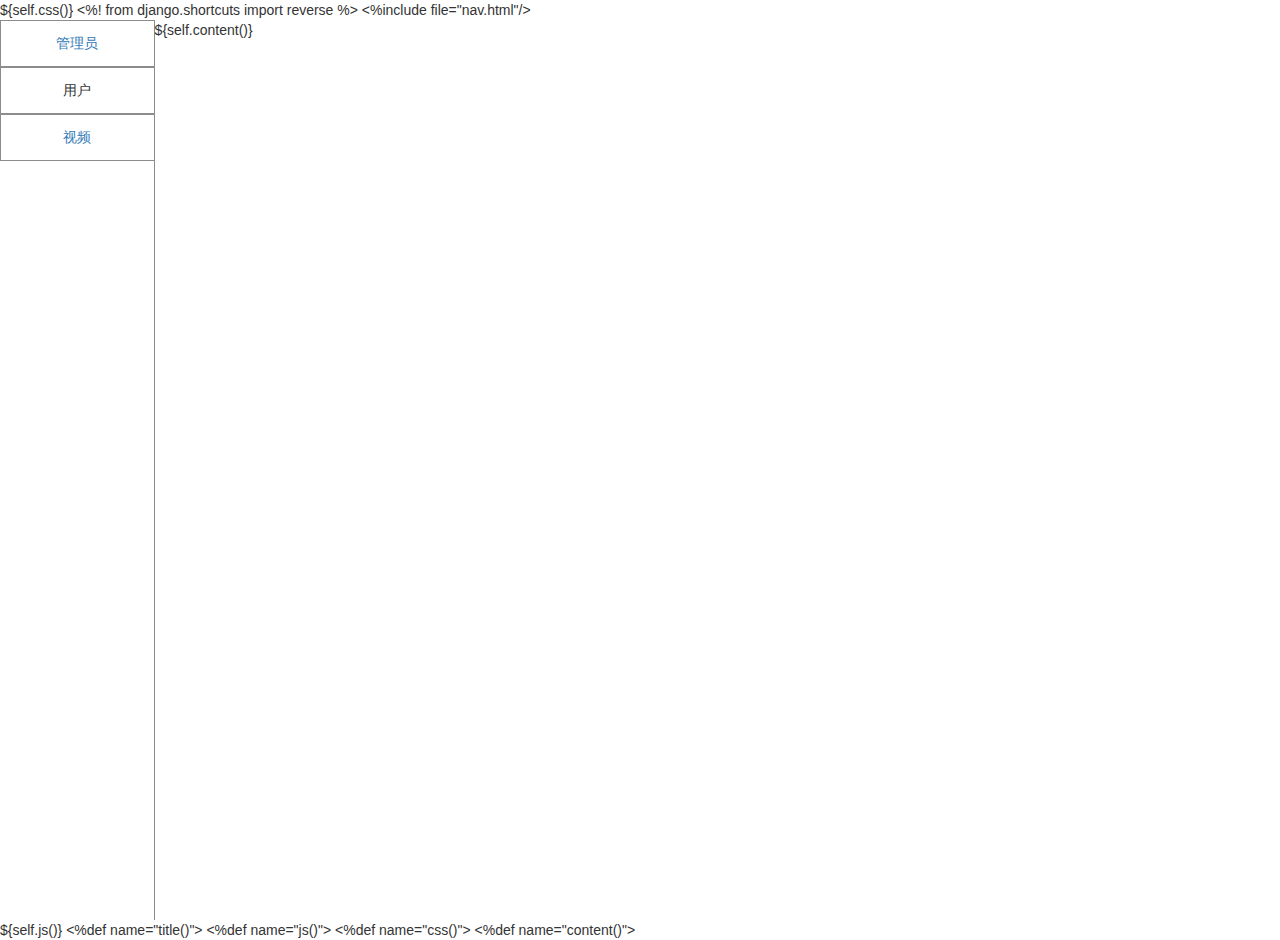
<file: templates/dashboard/base.html>
<!DOCTYPE html>
<html lang="en">
<head>
    <meta charset="UTF-8">
    <title>${self.title()}</title>
    <link rel="stylesheet" href="/static/dashboard/css/bootstrap.min.css">
    <link rel="stylesheet" href="/static/dashboard/css/base.css">
    ${self.css()}
</head>
<body>
    <%! from django.shortcuts import reverse %>
    <%include file="nav.html"/>
    <div id="base-area">
        <ul class="side-menu">
            <li><a href="${reverse('admin_manager')}">管理员</a></li>
            <li>用户</li>
            <li><a href="${reverse('external_video')}">视频</a></li>
        </ul>
    <div class="base-content">
        ${self.content()}
    </div>
    </div>
</body>
<script src="/static/dashboard/js/jquery-1.12.4.min.js"></script>
<script src="/static/dashboard/js/bootstrap.min.js"></script>
    ${self.js()}
</html>

<%def name="title()"></%def>
<%def name="js()"></%def>
<%def name="css()"></%def>
<%def name="content()"></%def>
</file>
<file: static/dashboard/css/base.css>
html, body {
    margin: 0;
    padding: 0;
    width: 100%;
    height: 100%;
}

#base-area {
    width: 100%;
    position: relative;
    height: 100%;
}

.navbar {
    margin-bottom: 0;
}

.side-menu {
    height: 100%;
    width: 12%;
    position: absolute;
    left: 0;
    top: 0;
    list-style: none;
    padding-left: 0;
}

.side-menu > li {
    text-align: center;
    line-height: 45px;
    width: 100%;
    cursor: pointer;
    border: 1px solid #8c8c8c;
    border-right: none;
}

.base-content {
    height: 100%;
    width: 88%;
    position: absolute;
    top: 0;
    right: 0;
    border-left: 1px solid #8c8c8c;
}

h1 {
            margin: 5%;
        }
.admin_paginator {
    margin-left: 48px;
    font-size: 1.1em;
}
</file>
